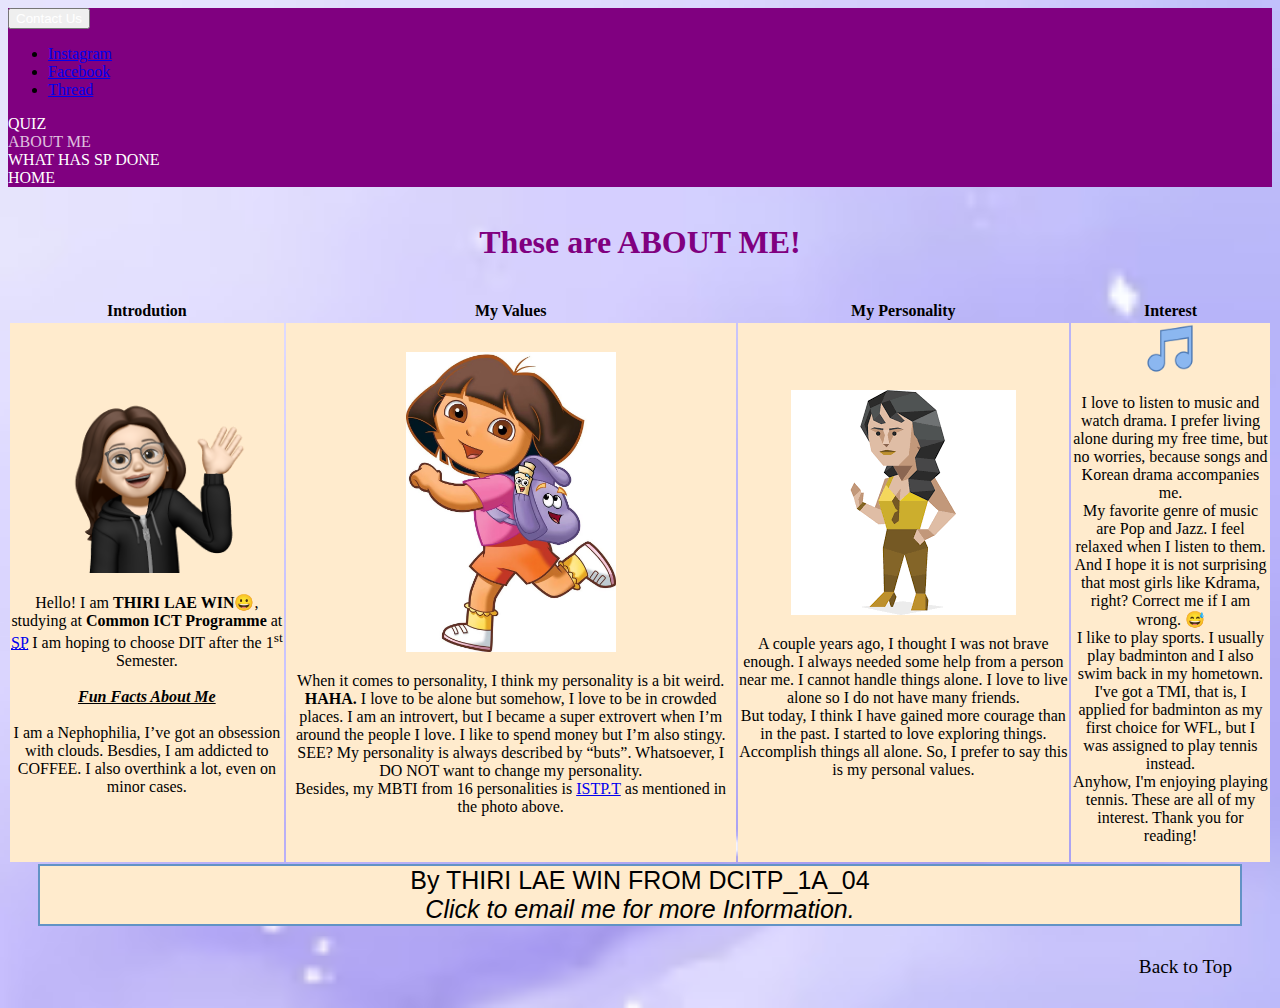
<file: html_files/aboutMe.html>
<!DOCTYPE html>
<html lang="en">

<head>

    <link href="https://cdn.jsdelivr.net/npm/bootstrap@5.3.0/dist/css/bootstrap.min.css" rel="stylesheet"
        integrity="sha384-9ndCyUaIbzAi2FUVXJi0CjmCapSmO7SnpJef0486qhLnuZ2cdeRhO02iuK6FUUVM" crossorigin="anonymous">
    <script src="https://cdn.jsdelivr.net/npm/bootstrap@5.3.0/dist/js/bootstrap.bundle.min.js"
        integrity="sha384-geWF76RCwLtnZ8qwWowPQNguL3RmwHVBC9FhGdlKrxdiJJigb/j/68SIy3Te4Bkz"
        crossorigin="anonymous"></script>

    <meta charset="UTF-8">
    <meta http-equiv="X-UA-Compatible" content="IE=edge">
    <meta name="viewport" content="width=device-width, initial-scale=1.0">
    <title>About Me</title>
    <link href="../stylesheets/aboutMe.css" rel="stylesheet">
    <link rel="icon" href="../images/favicon.png" type="image/x-icon">
    <!--favicon src: https://icons8.com/icons/set/favicon-->
</head>

<body>
    <div class="navigation">
        <div class="d-flex p-2 flex-row-reverse" style="background-color: purple;">
            <div class="dropdown">
                <button class="btn dropdown-toggle" type="button" data-bs-toggle="dropdown" style="color: white;"
                    aria-expanded="false">
                    Contact Us
                </button>
                <ul class="dropdown-menu">
                    <li><a class="dropdown-item" href="https://instagram.com/im_lauren03?igshid=MmIzYWVlNDQ5Yg=="
                            target="_blank">Instagram</a></li>
                    <li><a class="dropdown-item" href="https://www.facebook.com/thiri.laewin.3?mibextid=LQQJ4d"
                            target="_blank">Facebook</a></li>
                    <li><a class="dropdown-item" href="https://www.threads.net/@im_lauren03" target="_blank">Thread</a>
                    </li>
                </ul>
            </div>
            <div class="p-2">
                <a href="quizMain.html" style="text-decoration: none; color: white;">QUIZ</a>
            </div>
            <div class="p-2">
                <a href="aboutMe.html" style="text-decoration: none; color: white; opacity: 75%;">ABOUT ME</a>
            </div>

            <div class="p-2">
                <a href="sp.html" style="text-decoration: none; color: white;">WHAT HAS SP DONE</a>
            </div>
            <div class="p-2">
                <a href="index.html" style="text-decoration: none; color: white;">HOME</a>
            </div>
        </div>
    </div>




    <header>
        <h1>These are ABOUT ME!</h1>
    </header>
    <div class="container mt-5">
        <div id="table">

            <table class="table table-bordered">
                <thead>
                    <tr>
                        <th>Introdution</th>
                        <th>My Values</th>
                        <th>My Personality</th>
                        <th>Interest</th>
                    </tr>
                </thead>
                <!--Interoduction, Values, Personality, Interest (starts)-->
                <tbody>
                    <tr>
                        <td class="introduction">
                            <img src="../images/mymemoji.png" alt="" width="200">
                            <!--img src: my own memoji-->
                            <p>
                                Hello! I am <strong>THIRI LAE WIN</strong>&#128512;, studying at <strong>Common ICT
                                    Programme</strong>
                                at
                                <a href="https://www.sp.edu.sg/" target="_blank"><abbr title="Singapore Polytechnic"
                                        class="initialism">SP</abbr></a>

                                I am hoping to choose <span title="Diploma In Information Technology">DIT</span>
                                after the 1<sup>st</sup> Semester. <br>
                                <br>
                                <em>
                                    <strong> <u>Fun Facts About Me</u> </strong>
                                </em>
                                <br> <br>
                                I am a Nephophilia, I’ve got an obsession with clouds. Besdies, I am addicted to COFFEE.
                                I
                                also
                                overthink a lot,
                                even on minor cases.
                            </p>
                        </td>

                        <td class="values">
                            <img src="../images/explore.avif" alt="" width="210" height="300">
                            <!--https://www.google.com/url?sa=i&url=https%3A%2F%2Fwww.cleveland.com%2Ftv-blog%2F2010%2F08%2Fdora_the_explorer_nickelodeons_little_heroine_celebrates_10_years_of_stories.html&psig=AOvVaw03GKU66CqYTAauV80lwKuY&ust=1684982117545000&source=images&cd=vfe&ved=0CBEQjRxqFwoTCPCzh9b1jP8CFQAAAAAdAAAAABAE-->
                            <p>
                                When it comes to personality, I think my personality is a bit weird.
                                <strong>HAHA.</strong>
                                I love to be alone but somehow, I love to be in crowded places. I am an introvert,
                                but I became a super extrovert when I’m around the people I love. I like to spend money
                                but
                                I’m also stingy. SEE? My personality is always described by “buts”. Whatsoever, I DO NOT
                                want to
                                change my personality. <br>
                                Besides, my MBTI from 16 personalities is <a
                                    href="https://www.16personalities.com/istp-personality">ISTP.T</a> as mentioned in
                                the
                                photo
                                above.
                            </p>
                        </td>
                        <td class="personality">
                            <img src="../images/istp-t.png" alt="">
                            <!-- img source: 16 personality website -->
                            <!--https://www.google.com/url?sa=i&url=https%3A%2F%2Fwww.cleveland.com%2Ftv-blog%2F2010%2F08%2Fdora_the_explorer_nickelodeons_little_heroine_celebrates_10_years_of_stories.html&psig=AOvVaw03GKU66CqYTAauV80lwKuY&ust=1684982117545000&source=images&cd=vfe&ved=0CBEQjRxqFwoTCPCzh9b1jP8CFQAAAAAdAAAAABAE-->
                            <p>
                                A couple years ago, I thought I was not brave enough. I always needed some help from a
                                person near me.
                                I cannot handle things alone. I love to live alone so I do not have many friends. <br>
                                But today, I think I have gained more courage than in the past. I started to love
                                exploring
                                things. Accomplish things all alone. So, I prefer to say this is my personal values.
                            </p>
                        </td>
                        <td class="interest">

                            <img src="../images/music_for_interest.png" alt="" width="50">
                            <!--https://icons8.com/icons/set/favicon-music-->

                            <p>
                                I love to listen to music and watch drama. I prefer living alone during my free time,
                                but no worries, because songs and Korean drama accompanies me. <br>
                                My favorite genre of music are Pop and Jazz. I feel relaxed when I listen to them. And I
                                hope it is not
                                surprising that most girls like
                                Kdrama, right? Correct me if I am wrong. &#128517; <br>
                                I like to play sports. I usually play badminton and I also swim back in my hometown.
                                <br>
                                I've got a TMI, that is, I applied for
                                badminton as my first choice for WFL, but I was assigned to play tennis instead. <br>
                                Anyhow, I'm enjoying playing tennis. These are all of my interest. Thank you for
                                reading!
                            </p>
                        </td>
                    </tr>
                </tbody>
            </table>
        </div>
    </div>


    <footer>
        By THIRI LAE WIN FROM DCITP_1A_04
        <!--contact-->
        <address>
            <a href="mailto:thiriw12.23@ichat.sp.edu.sg">Click to email me for more Information.</a>
        </address>
    </footer>

    <div id="badge">
        <span class="badge rounded-pill text-bg-light">
            <a href="#top">Back to Top</a>
        </span>
    </div>

</body>

</html>
</file>
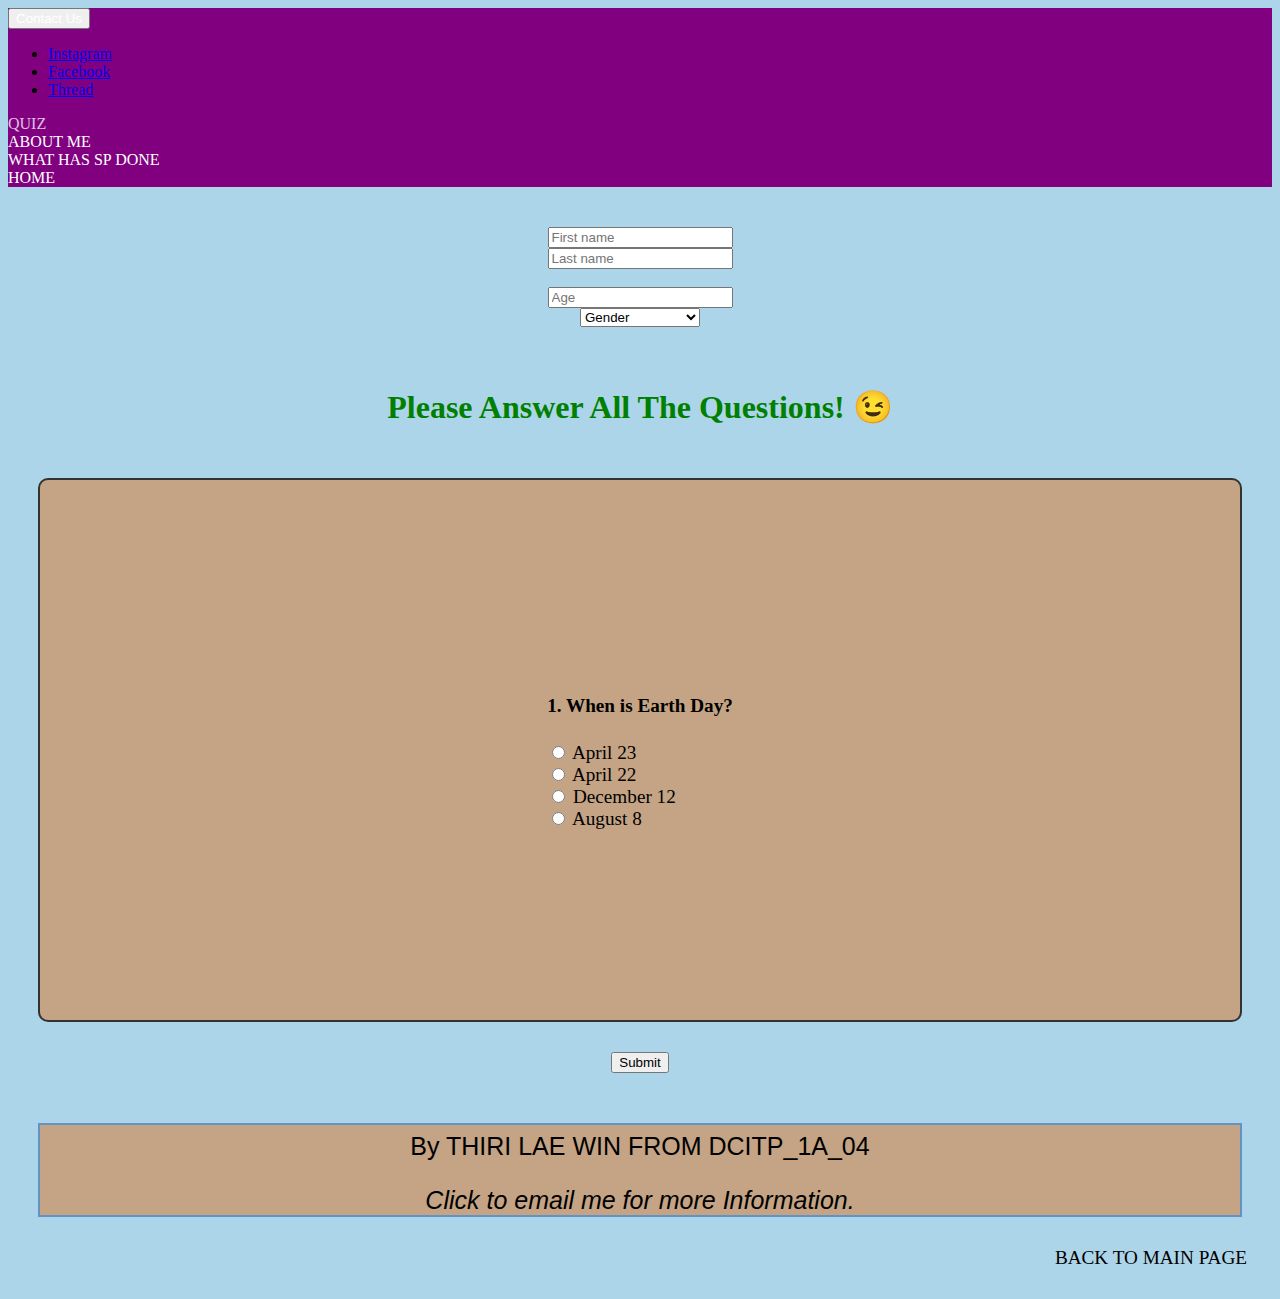
<file: html_files/quizMain.html>
<!DOCTYPE html>
<html lang="en">

<head>
    <link href="https://cdn.jsdelivr.net/npm/bootstrap@5.3.0/dist/css/bootstrap.min.css" rel="stylesheet"
        integrity="sha384-9ndCyUaIbzAi2FUVXJi0CjmCapSmO7SnpJef0486qhLnuZ2cdeRhO02iuK6FUUVM" crossorigin="anonymous">
    <script src="https://cdn.jsdelivr.net/npm/bootstrap@5.3.0/dist/js/bootstrap.bundle.min.js"
        integrity="sha384-geWF76RCwLtnZ8qwWowPQNguL3RmwHVBC9FhGdlKrxdiJJigb/j/68SIy3Te4Bkz"
        crossorigin="anonymous"></script>
    <meta charset="UTF-8">
    <meta name="viewport" content="width=device-width, initial-scale=1.0">
    <title>Quiz</title>
    <link rel="stylesheet" href="../stylesheets/quizMain.css">
    <link rel="icon" href="../images/favicon.png" type="image/x-icon">

</head>

<body>
    <div class="navigation">

        <div class="d-flex p-2 flex-row-reverse" style="background-color: purple;">
            <div class="dropdown">
                <button class="btn dropdown-toggle" type="button" data-bs-toggle="dropdown" style="color: white;"
                    aria-expanded="false">
                    Contact Us
                </button>
                <ul class="dropdown-menu">
                    <li><a class="dropdown-item" href="https://instagram.com/im_lauren03?igshid=MmIzYWVlNDQ5Yg==" target="_blank">Instagram</a></li>
                    <li><a class="dropdown-item" href="https://www.facebook.com/thiri.laewin.3?mibextid=LQQJ4d" target="_blank">Facebook</a></li>
                    <li><a class="dropdown-item" href="https://www.threads.net/@im_lauren03" target="_blank">Thread</a></li>
                </ul>
            </div>

            <div class="p-2">
                <a href="quizMain.html" style="text-decoration: none; color: white; opacity: 75%;">QUIZ</a>
            </div>

            <div class="p-2">
                <a href="aboutMe.html" style="text-decoration: none; color: white;">ABOUT ME</a>
            </div>

            <div class="p-2">
                <a href="sp.html" style="text-decoration: none; color: white;">WHAT HAS SP DONE</a>
            </div>

            <div class="p-2">
                <a href="index.html" style="text-decoration: none; color: white; ">HOME</a>
            </div>


        </div>

    </div>

    <div class="form-group">
        
        <div class="row g-3">
            <div class="col">
                <input type="text" class="form-control" placeholder="First name" aria-label="First name">
            </div>
            <div class="col">
                <input type="text" class="form-control" placeholder="Last name" aria-label="Last name">
            </div>
        </div>
        <br>
        <div class="mb-3">
            <input type="text" class="form-control" id="formGroupExampleInput2" placeholder="Age">
        </div>
        <select class="form-select" >
            <option selected>Gender</option>
            <option value="1">Male</option>
            <option value="2">Female</option>
            <option value="3">Prefer not to say</option>
        </select>
    </div>
    <div class="container mt-5">
        <h1>Please Answer All The Questions! &#128521;</h1>
        <div id="box">
            <div id="quiz-container">
                <!-- Questions and options will be dynamically added here -->
            </div>

            <div id="submitButton">
                <button class="btn btn-primary" id="submit-btn">Submit</button>
            </div>
        </div>
        <div id="result" class="mt-3"></div>

    </div>
    <footer>
        <p>By THIRI LAE WIN FROM DCITP_1A_04</p>

        <!--contact-->

        <address>
            <a href="mailto:thiriw12.23@ichat.sp.edu.sg">Click to email me for more Information.</a>
        </address>
    </footer>

    <div id="badge">

        <span class="badge rounded-pill text-bg-light">
            <a href="../html_files/index.html">BACK TO MAIN PAGE</a>
        </span>

    </div>

    
    <script>
        // questions sources: google, wikipedia
        const quizData = [
            {
                question: "When is Earth Day?",
                options: ["April 23", "April 22", "December 12", "August 8"],
                answer: "April 22"
            },
            {
                question: "When was the first Earth Day?",
                options: ["1980", "1952", "1970", "1973"],
                answer: "1970"
            },
            {
                question: "Where does the most of Earth's breathable air comes from?",
                options: ["Ocean", "Dessert", "Space", "Industy?"],
                answer: "Ocean"
            },
            {
                question: "Trees produce enough air to supply people in their lifetime, how many people per year could live with the air produced by a single tree?",
                options: ["five", "ten", "two", "four"],
                answer: "four"
            },
            {
                question: "How long does plastic takes to decompose?",
                options: ["40 to 1000 years", "10 Days", "20 to 500 years", "9000 years"],
                answer: "20 to 500 years"
            }

        ];
        const quizContainer = document.getElementById("quiz-container");
        const submitButton = document.getElementById("submit-btn");
        const resultDiv = document.getElementById("result");

        let currentQuestionIndex = 0;
        let score = 0;
        function showQuestion() {
            const quizItem = quizData[currentQuestionIndex];

            if (currentQuestionIndex < quizData.length) {
                const questionDiv = document.createElement("div");
                questionDiv.className = "question";
                questionDiv.innerHTML = `
                    <h4>${currentQuestionIndex + 1}. ${quizItem.question}</h4>
                `;
                // for loop used to generate the questions
                for (let optionIndex = 0; optionIndex < quizItem.options.length; optionIndex++) {
                    const option = quizItem.options[optionIndex];
                    const optionDiv = document.createElement("div");
                    optionDiv.className = "form-check";
                    optionDiv.innerHTML = `
                        <input class="form-check-input" type="radio" name="q${currentQuestionIndex}" value="${option}">
                        <label class="form-check-label">${option}</label>
                    `;
                    questionDiv.appendChild(optionDiv);
                }

                quizContainer.innerHTML = "";
                quizContainer.appendChild(questionDiv);
            } else {
                showResult();
            }
        }

        // calculate score
        function checkAnswer() {
            const selectedOption = document.querySelector(`input[name="q${currentQuestionIndex}"]:checked`);

            if (selectedOption && selectedOption.value == quizData[currentQuestionIndex].answer) {
                score++;
            }

            currentQuestionIndex++;
            showQuestion();
        }

        // final score
        function showResult() {
            quizContainer.innerHTML = "";
            resultDiv.innerHTML = `<h3>You scored ${score} out of ${quizData.length}</h3>`;
            resultDiv.style.display = "block";
            submitButton.style.display = "none";
        }

        // Add event listener to the Submit button
        submitButton.addEventListener("click", checkAnswer);

        // call function showQuestion();
        showQuestion();
    </script>

</body>

</html>
</file>
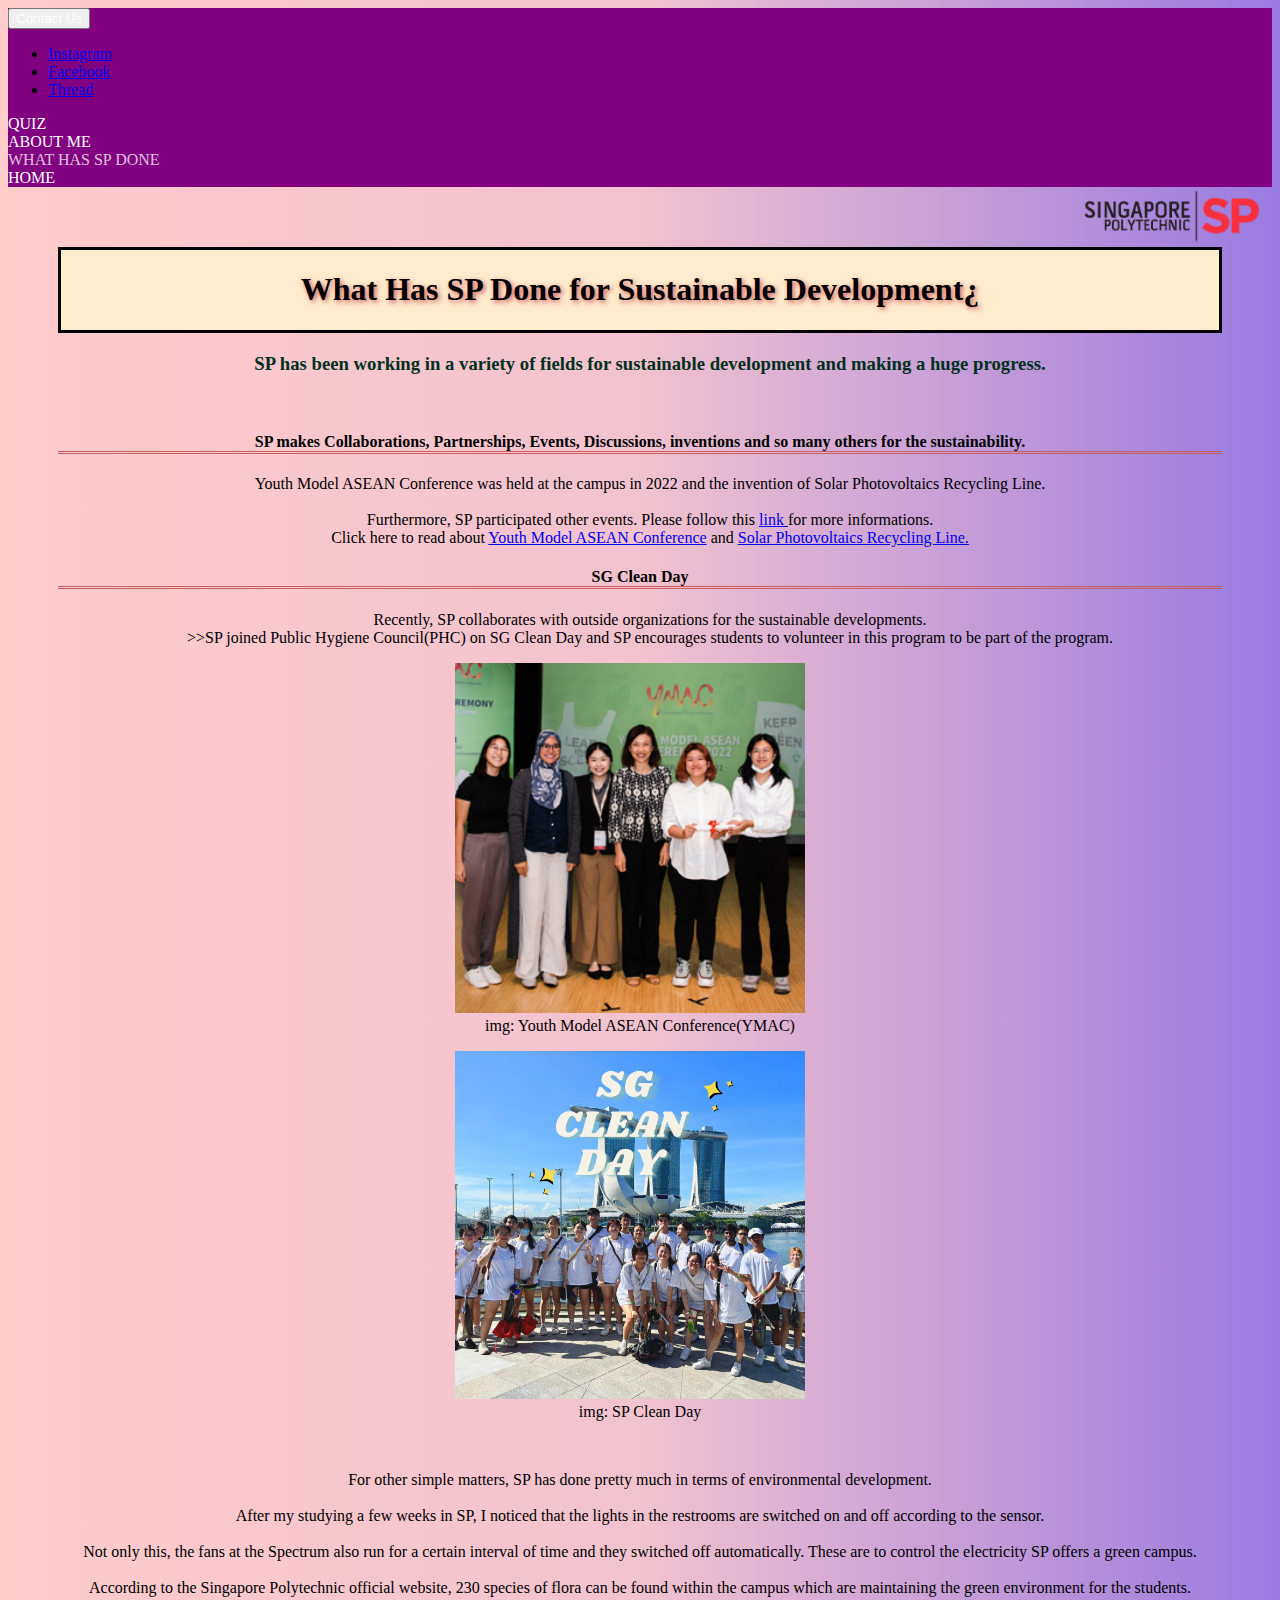
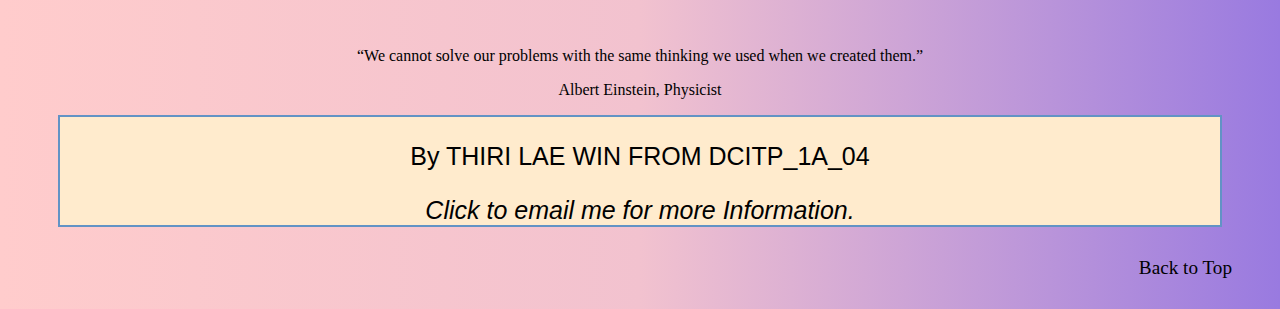
<file: html_files/sp.html>
<!DOCTYPE html>
<html lang="en">

<head>

    <link href="https://cdn.jsdelivr.net/npm/bootstrap@5.3.0/dist/css/bootstrap.min.css" rel="stylesheet"
        integrity="sha384-9ndCyUaIbzAi2FUVXJi0CjmCapSmO7SnpJef0486qhLnuZ2cdeRhO02iuK6FUUVM" crossorigin="anonymous">
    <script src="https://cdn.jsdelivr.net/npm/bootstrap@5.3.0/dist/js/bootstrap.bundle.min.js"
        integrity="sha384-geWF76RCwLtnZ8qwWowPQNguL3RmwHVBC9FhGdlKrxdiJJigb/j/68SIy3Te4Bkz"
        crossorigin="anonymous"></script>


    <meta charset="UTF-8">
    <meta http-equiv="X-UA-Compatible" content="IE=edge">
    <meta name="viewport" content="width=device-width, initial-scale=1.0">
    <title>What has SP Done</title>
    <link rel="stylesheet" href="../stylesheets/sp.css">
    <link rel="icon" href="../images/favicon.png" type="image/x-icon">
    <!--favicon src: https://icons8.com/icons/set/favicon-->

</head>

<body>
    <div class="navigation">
        <div class="d-flex p-2 flex-row-reverse" style="background-color: purple;">
            <div class="dropdown">
                <button class="btn dropdown-toggle" type="button" data-bs-toggle="dropdown" style="color: white;"
                    aria-expanded="false">
                    Contact Us
                </button>
                <ul class="dropdown-menu">
                    <li><a class="dropdown-item" href="https://instagram.com/im_lauren03?igshid=MmIzYWVlNDQ5Yg==" target="_blank">Instagram</a></li>
                    <li><a class="dropdown-item" href="https://www.facebook.com/thiri.laewin.3?mibextid=LQQJ4d" target="_blank">Facebook</a></li>
                    <li><a class="dropdown-item" href="https://www.threads.net/@im_lauren03" target="_blank">Thread</a></li>
                </ul>
            </div>
            <div class="p-2">
                <a href="quizMain.html" style="text-decoration: none; color: white;">QUIZ</a>
            </div>
            <div class="p-2">
                <a href="aboutMe.html" style="text-decoration: none; color: white;">ABOUT ME</a>
            </div>
            <div class="p-2">
                <a href="sp.html" style="text-decoration: none; color: white; opacity: 75%">WHAT HAS SP DONE</a>
            </div>
            <div class="p-2">
                <a href="index.html" style="text-decoration: none; color: white;">HOME</a>
            </div>
        </div>
    </div>


    <div id="sp_logo">
        <img src="../images/sp_logo.png" alt="" width="200">
    </div>

    <header>

        <h1>What Has SP Done for Sustainable Development&#191;</h1>

    </header>

    <div id="sustainability">

        <h3>SP has been working in a variety of fields for sustainable development and making a huge progress. </h3>
        <br>
        <h4>
            SP makes Collaborations, Partnerships, Events, Discussions, inventions and so many others for the
            sustainability.
        </h4>

        <p>

            Youth Model ASEAN Conference was held at the campus in 2022 and the invention of Solar Photovoltaics
            Recycling Line. <br> <br>
            Furthermore, SP participated other events. Please follow this
            <a href="https://www.sp.edu.sg/sp/about-sp/why-sp/sustainability-matters"> link </a> for more informations.
            <br>

            Click here to read about

            <a href="https://www.sp.edu.sg/sp/news/sp/190-asean-students-discuss-environmental-sustainability">
                Youth Model ASEAN Conference</a> and
            <a
                href="https://www.sp.edu.sg/sp/news/sp/singapore-poly-launches-country%27s-first-ever-solar-photovoltaics-recycling-line">
                Solar Photovoltaics Recycling Line.</a>
            <!--links src: SP website-->
        </p>

        <div id="cleanDay">
            <h4>SG Clean Day</h4>

            <p>
                Recently, SP collaborates with outside organizations for the sustainable developments. <br>
                >>SP joined Public Hygiene Council(PHC) on SG Clean Day and SP encourages students to volunteer in this
                program to be
                part of the program.
            </p>

        </div>

        <figure class="figure">
            <img src="../images/discuss_environmental_sus.jpg" class="figure-img img-fluid rounded" alt="" width="350">
            <figcaption class="figure-caption text-end">img: Youth Model ASEAN Conference(YMAC)</figcaption>
        </figure>
        <figure class="figure">
            <img src="../images/sg-cleanday.jpg" class="figure-img img-fluid rounded" alt="" width="350">
            <figcaption class="figure-caption text-end">img: SP Clean Day</figcaption>
        </figure>


    </div>

    <div id="others">
        <p>

            For other simple matters, SP has done pretty much in terms of environmental development. <br><br>

            After my studying a few weeks in SP, I noticed that the lights in the restrooms are switched
            on and off according to the sensor. <br><br>
            Not only this, the fans at the Spectrum also run for a certain
            interval of time and they switched off automatically. These are to control the electricity
            SP offers a green campus. <br><br>
            According to the Singapore Polytechnic official website,
            230 species of flora can be found within the campus which are maintaining the green environment for
            the students.
        </p>
        <figure class="text-end">
            <blockquote class="blockquote">
                <p>“We cannot solve our problems with the same thinking we used when we created them.”</p>
            </blockquote>
            <figcaption class="blockquote-footer">
                Albert Einstein, Physicist <cite title="Source Title"></cite>
            </figcaption>
        </figure>
 
    </div>

    <footer>
        <p>By THIRI LAE WIN FROM DCITP_1A_04 </p>
        <!--contact-->
        <address>
            <a href="mailto:thiriw12.23@ichat.sp.edu.sg">Click to email me for more Information.</a>
        </address>
    </footer>

    <div id="badge">
        <span class="badge rounded-pill text-bg-light">
            <a href="#top">Back to Top</a>
        </span>
    </div>

</body>

</html>
</file>
<file: stylesheets/aboutMe.css>
@charset "utf=8";

.navigation a:hover {
  opacity: 75%;
}

body header h1 {
  color: purple;
  padding-top: 0.5em;
  padding-bottom: 0.5em;
  text-align: center;
}

body {

  background-image: url(../images/aboutmebg);
  background-size: 200%;
  /*image src: https://unsplash.com/photos/v9bnfMCyKbg*/
}

td.introduction{
  background-color: rgb(255, 235, 205);
  justify-content: center;
  text-align: center;
}

td.values{
  background-color: rgb(255, 235, 205);
  justify-content: center;
  text-align: center;
}

td.personality{
  background-color: rgb(255, 235, 205);
  justify-content: center;
  text-align: center;
}

td.interest{
  background-color: rgb(255, 235, 205);
  justify-content: center;
  text-align: center;
}

footer {
  font-family: Garamond, sans-serif;
  text-align: center;
  font-size: 25px;
  background-color: rgb(255, 235, 205);
  border: 2px solid rgb(98, 147, 197);
  margin-left: 30px;
  margin-right: 30px;
}

footer p {
  margin-top: 0.3em;
}

footer address a {
  text-decoration: none;
  color: black;
}

footer address a:hover {
  color: skyblue;
}

#badge {
  font-size: larger;
  text-align: right;
  padding-right: 40px;
  margin-top: 30px;
  margin-bottom: 30px;
}

span a {
  color: black;
  text-decoration: none;
}
</file>
<file: stylesheets/quizMain.css>
body {
    background-color: #ADD5EA;
}

body h1 {
    color: green;
    text-align: center;
}

div#box {
    padding: 30px;
}

div#quiz-container {
    display: flex;
    align-items: center;
    justify-content: center;
    background-color: rgb(196, 164, 132);
    height: 500px;
    border: 2px solid #333;
    border-radius: 10px;
    padding: 20px;
    font-size: larger;
}

.form-group{
    justify-content: center;
    text-align: center;
    padding: 40px;
}

div#submitButton {
    color: green;
    align-items: center;
    text-align: center;
    justify-content: center;
    margin-top: 30px;
    margin-bottom: 0px;
}

div#result {
    text-align: center;
    font-size: large;
    margin-bottom: 20px;
}

footer {
    font-family: Garamond, sans-serif;
    font-size: 25px;
    text-align: center;
    background-color: rgb(196, 164, 132);
    margin-bottom: 30px;
    margin-top: 0px;
    border: 2px solid rgb(98, 147, 197);
    margin-left: 30px;
    margin-right: 30px;
}

footer p {
    margin-top: 0.3em;
}

footer address a {
    text-decoration: none;
    color: black;
}

footer address a:hover {
    color: skyblue;
}

#badge {
    font-size: larger;
    text-align: right;
    margin-right: 25px;
    margin-top: 30px;
    margin-bottom: 30px;
}

span a {
    color: black;
    text-decoration: none;
}
</file>
<file: stylesheets/sp.css>
@charset "utf=8";


.navigation a:hover {
  opacity: 75%;
}

body {
  background-image: linear-gradient(to right, #FFCCCC, #F2C2CF, #997ae0);
}

#others p {
  margin-top: 0px;
}

header {
  margin-top: 60px;
  border: solid black;
  text-align: center;
  background-color: rgb(255, 235, 205);
  text-shadow: 2px 2px 5px indianred;
}

body header {
  margin-left: 50px;
  margin-right: 50px;
}

#sustainability h4 {
  border-bottom: double indianred;
  text-align: center;
  margin-left: 50px;
  margin-right: 50px;
}

div#sustainability {
  justify-content: center;
  text-align: center;
  align-items: center;
}

#cleanDay h4 {
  border-bottom: double indianred;
  text-align: center;
  margin-left: 50px;
  margin-right: 50px;
}

#cleanDay p {
  text-align: center;

}

body div#sp_logo {
  display: block;
  float: right;
}

#sustainability h3 {
  color: #023020;
  text-align: center;
  margin-top: 20px;
  margin-left: 70px;
  margin-right: 50px;
}

#sustainability p {
  text-align: center;
  margin-left: 70px;
  margin-right: 50px;
}

#others p {
  text-align: center;
  margin-top: 50px;
  margin-left: 50px;
  margin-right: 50px;
}

#others figcaption{
  text-align: center;
}

.figure img {
  margin-right: 20px;
}


.spimage {
  width: 90%;
  padding: 25px;
  margin: 100px auto;
  margin-top: 0;
  margin-bottom: 0;
  display: flex;
  flex-direction: row;
  justify-content: center;
}

footer {
  font-family: Garamond, sans-serif;
  font-size: 25px;
  text-align: center;
  background-color: rgb(255, 235, 205);
  margin-bottom: 0px;
  border: 2px solid rgb(98, 147, 197);
  margin-left: 50px;
  margin-right: 50px;
}

footer p {
  position: relative;
}

footer a {
  color: black;
  text-decoration: none;
}

footer address a:hover {
  color: skyblue;
}

#badge {
  font-size: larger;
  text-align: right;
  padding-right: 40px;
  margin-top: 30px;
  margin-bottom: 30px;
}

span a {
  color: black;
  text-decoration: none;
}
</file>
